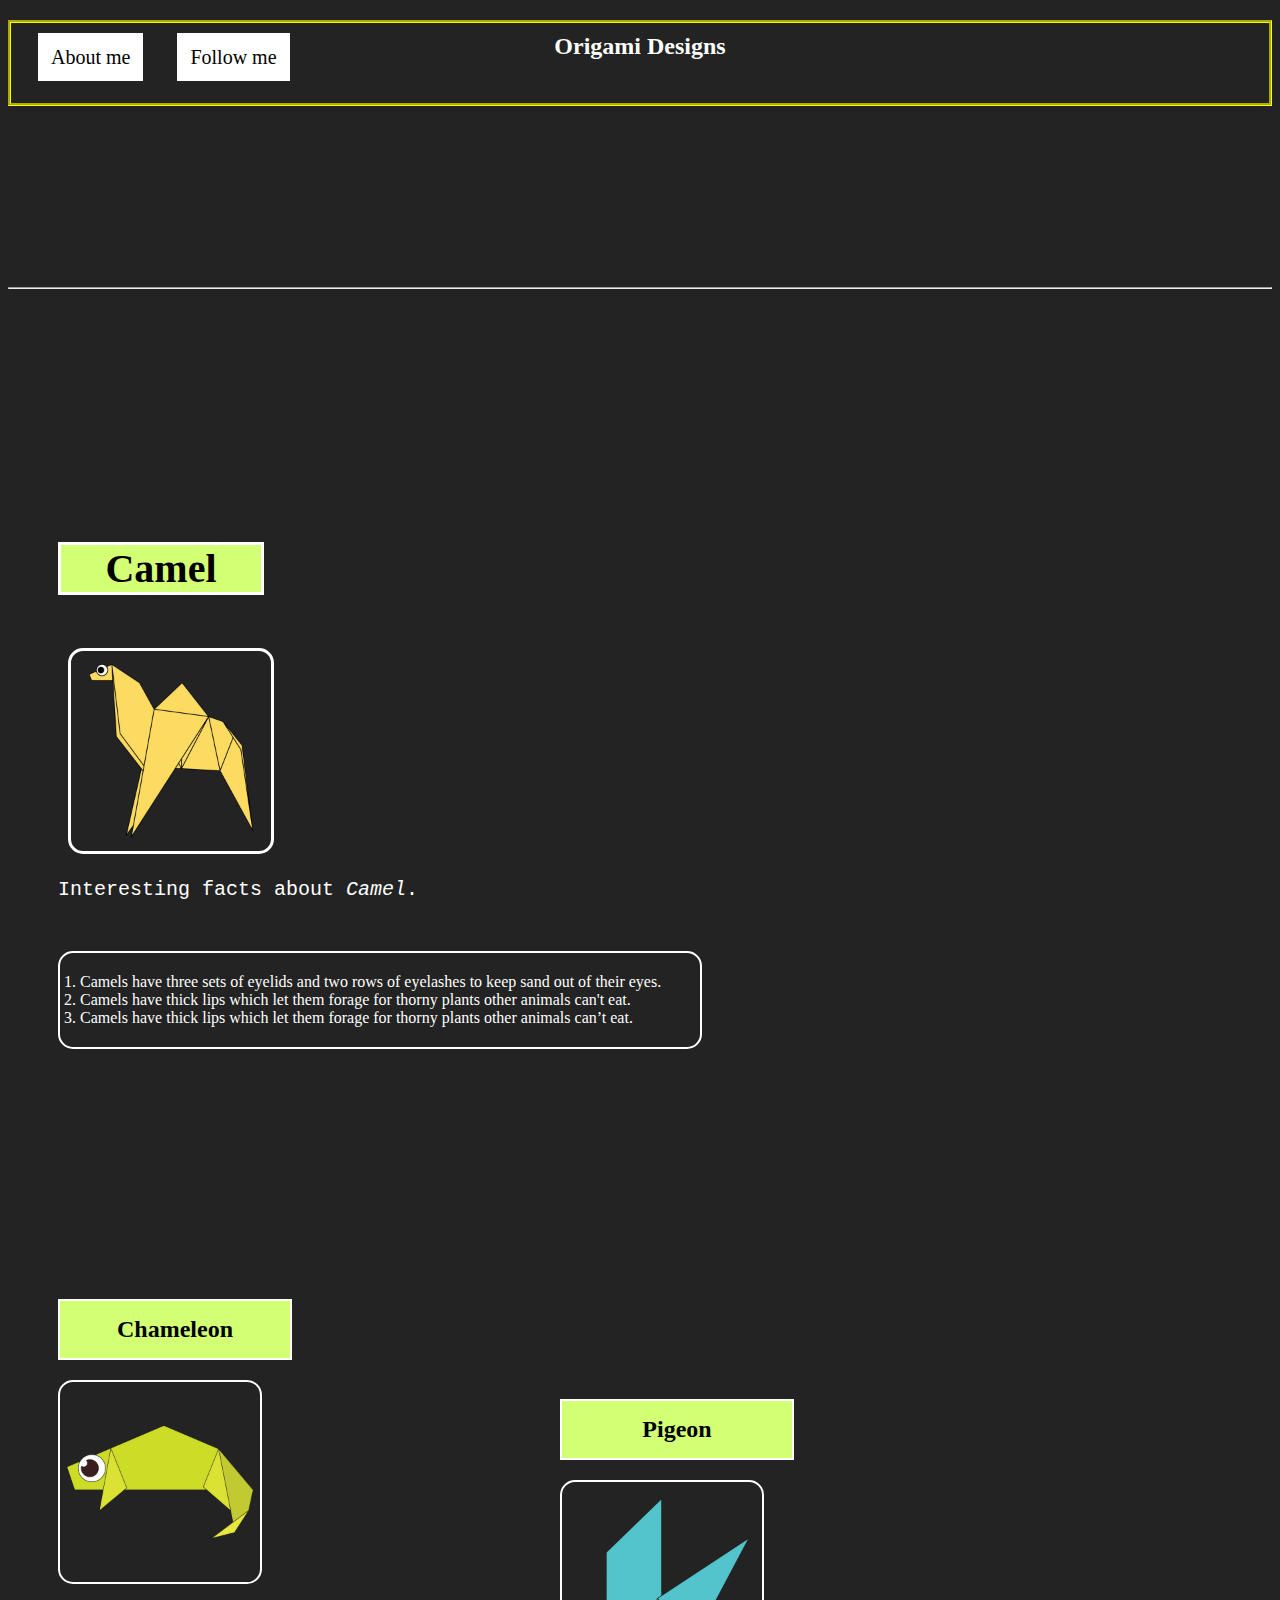
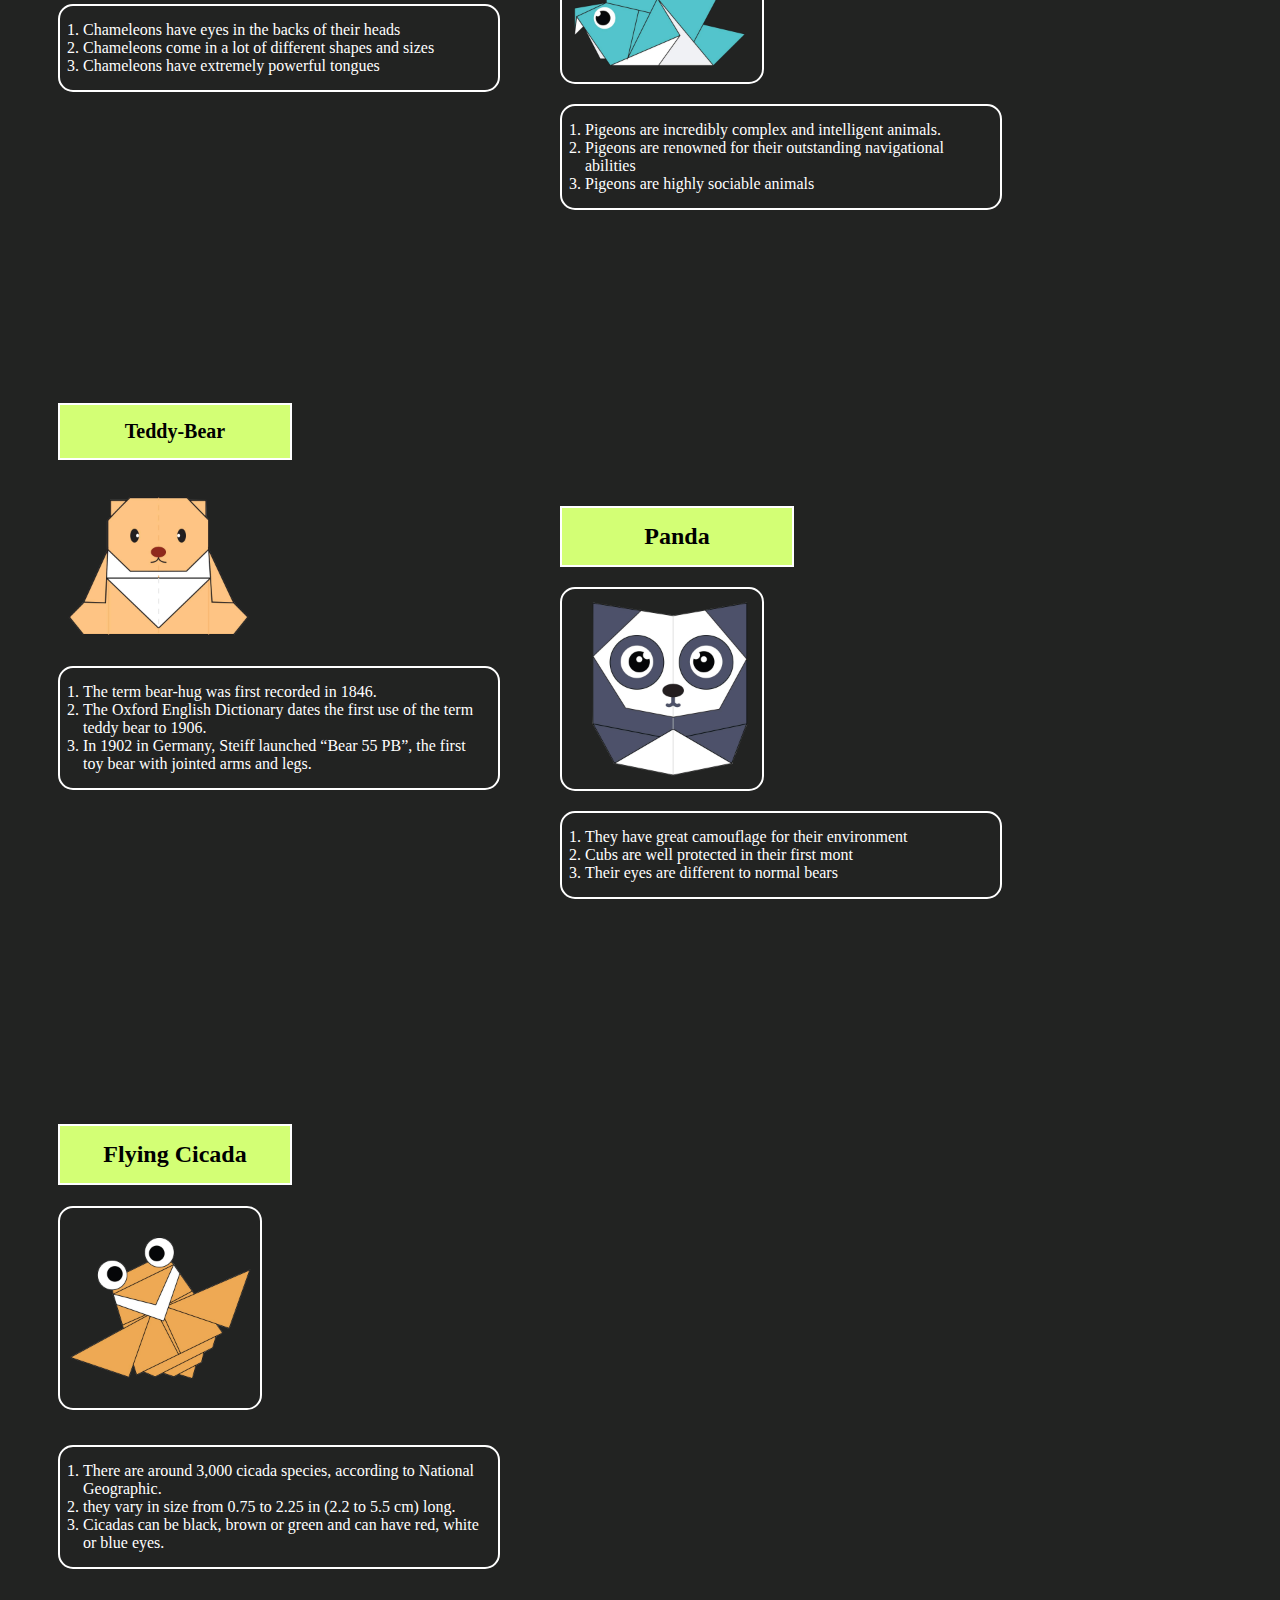
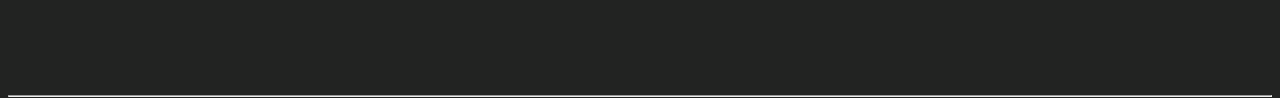
<file: index.html>
<!DOCTYPE html>
<html>
 <head>
	<title>Origami Designs</title>
	<link rel="stylesheet" type="text/css" href="style.css">
 </head>

 <body id="background">
  <h2 id="heading1">Origami Designs</h2>
  <a href="About-me.html" class="btn1" target="_blank">About me</a>
  <a href="follow-me.html" class="btn1" target="_blank">Follow me</a>
<hr id="hr1">
<div class="grid">
  <div class="animals">
<h2 id="heading2">Camel</h2>
  <a href="http://origami.me/camel/" target="_blank"><img src="images/camel.png" width="200" id="img1"></a>
  <p id="para1">Interesting facts about <i>Camel</i>.</p>
  <ol id="list1">
  	<li>Camels have three sets of eyelids and two rows of eyelashes to keep sand out of their eyes.</li>
  	<li>Camels have thick lips which let them forage for thorny plants other animals can't eat.</li>
  	<li>Camels have thick lips which let them forage for thorny plants other animals can’t eat.</li>
  </ol>
</div>
<div class="animals">
  <h2 id="heading3">Chameleon</h2>
  <a href="http://origami.me/chameleon/"><img src="images/chameleon.png" width="200" id="img2"></a>
  <ol id="list2">
  	<li>Chameleons have eyes in the backs of their heads</li>
  	<li>Chameleons come in a lot of different shapes and sizes</li>
  	<li>Chameleons have extremely powerful tongues</li>
  </ol>
</div>
<div class="animals">
<h2 id="heading4">Pigeon</h2>
<a href="http://origami.me/pigeon/"><img src="images/pigeon.png" width="200" id="img3"></a>
<ol id="list3">
	<li>Pigeons are incredibly complex and intelligent animals.</li>
	<li>Pigeons are renowned for their outstanding navigational abilities</li>
	<li>Pigeons are highly sociable animals</li>
</ol>
</div>
<div class="animals">
<h2 id="heading5">Teddy-Bear</h2>
<a href="http://origami.me/teddy-bear/"><img src="images/teddy.png" id="img4" width="200"></a>
<ol id="list4">
	<li>The term bear-hug was first recorded in 1846.</li>
	<li>The Oxford English Dictionary dates the first use of the term teddy bear to 1906.</li>
	<li>In 1902 in Germany, Steiff launched “Bear 55 PB”, the first toy bear with jointed arms and legs.</li>
</ol>
</div>
<div class="animals">
<h2 id="heading6">Panda</h2>
<a href="http://origami.me/panda/"><img src="images/panda.png" width="200" id="img5"></a>
<ol id="list5">
	<li>They have great camouflage for their environment</li>
 	<li>Cubs are well protected in their first mont</li>
    <li>Their eyes are different to normal bears</li>
</ol>
</div>

<div class="animals">
<a href="http://origami.me/flying-cicada/"><img src="images/cicada.png" width="200" id="img6"></a>
<h2 id="heading7">Flying Cicada</h2>
<ol id="list6">
	<li>There are around 3,000 cicada species, according to National Geographic.</li>
	<li>they vary in size from 0.75 to 2.25 in (2.2 to 5.5 cm) long.</li>
	<li>Cicadas can be black, brown or green and can have red, white or blue eyes.</li>
</ol>
</div>
</div>
<hr id="hr7">
 </body>
</html>
</file>
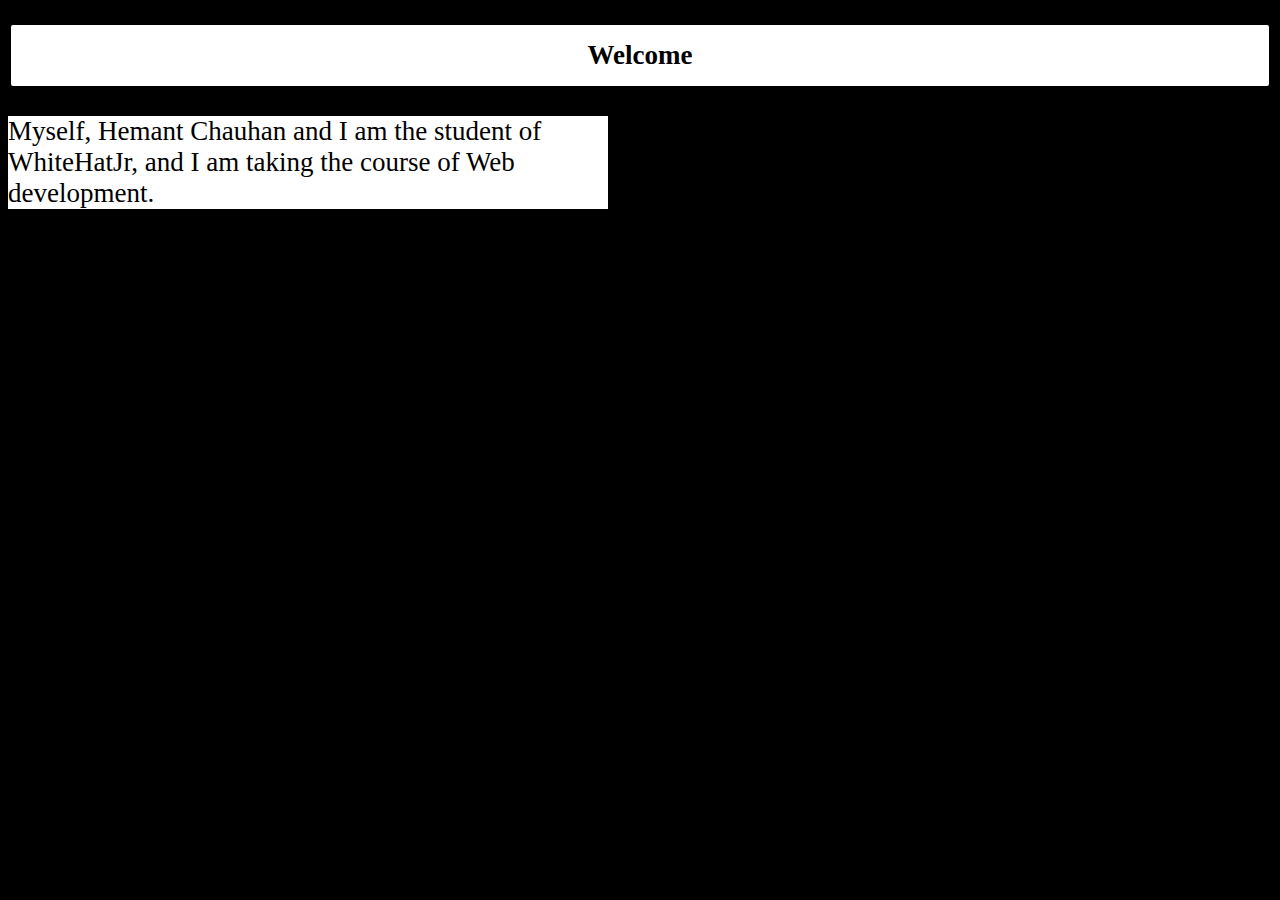
<file: About-me.html>
<!DOCTYPE html>
<html>
<head>
	<title>About Me</title>
	<link rel="stylesheet" type="text/css" href="style.css">
</head>
<body style="background-color: black;">
<h2 id="heading-1">
	Welcome
</h2>
<p id="para-1">Myself, Hemant Chauhan and I am the student of WhiteHatJr, and I am taking the course of Web development. </p>
</body>
</html>
</file>
<file: style.css>
.btn1{
 background-color: white;
 text-decoration: none;
 font-family: cursive;
 font-size: 20px;
 color: black;
 padding: 10px;
 margin-top: 50px;
 margin-left: 30px;
 border-style: solid;
 border-width: 3px;
 border-color: white;
 /* transition: 0.3s; */
 position: relative;
 bottom: 80px;
}

.btn1:hover{
	background-color: black;
	color: white;
	border-color: snow;
	bottom: 85px;
}

#heading1{
	padding: 10px;
	text-align: center;
	color: white;
	border-style: groove;
	border-color: yellow;
	height: 60px;
}

#img1{
	border-style: solid;
	border-color: white;
	border-radius: 15px;
	position: relative;
     left: 10px;
     top: 320px; 
}

#hr1{
	position: relative;
	top: 130px;
}
#heading2{
	background-color: rgb(211, 255, 117);
	color: black;
	border-style: solid;
	border-color: white;
	width: 200px;
	text-align: center;
	font-size: 40px;
	position: relative;
	top: 300px;
}


#para1{
	color: white;
	font-size: 20px;
	font-family: monospace;
	position: relative;
	top: 320px;

}

#list1{
	color: white;
	border-style: solid;
	border-color: white;
	border-width: 2px;
	width: 600px;
	margin: 20px;
	padding: 20px;
	border-radius: 15px;
	position: relative;
	top: 350px;
	right: 20px;
}

#img2{
	border-style: solid;
	border-width: 2px;
	border-color: white;
	border-radius: 15px;
	position: relative;
	top: 500px;
}

#hr2{
	position: relative;
	top: 400px
}
#heading3{
	border-style: solid;
	border-color: white;
	border-width: 2px;
 	width: 200px;
 	text-align: center;
 	/*font-size: */
 	color: black;
 	padding: 10px;
	/*color: white;*/
	background-color: rgb(211, 255, 117);
	padding: 15px;
	position: relative;
	/*border-radius:*/
	top: 500px;
}


#list2{
	color: white;
	position: relative;
	top: 500px;
	right:0px;
	border-style: solid;
	border-color: white;
	border-width: 2px;
	border-radius: 15px;
	padding: 15px;
	padding-left: 23px;
	width: 400px;
}

#hr3{
	position: relative;
	top: 600px;
}

#img3{
	position: relative;
	top: 600px;
	border-style: solid;
	border-width: 2px;
	border-color: white;
	border-radius: 15px;
}

#heading4{
	color: white;
	border-style: solid;
	border-width: 2px;
	border-color: white;
	border-radius: 0px;
	padding: 15px;
	background-color: rgb(211, 255, 117);
	color: black;
	text-align: center;
	width: 200px;
	position: relative;
	top: 600px;
}

#list3{
	color: white;
	border-style: solid;
	border-width: 2px;
	border-color: white;
	border-radius: 15px;
	padding: 15px;
	width: 400px;
	padding-left: 23px;
	position: relative;
	top: 600px;
}
#hr4{
	position: relative;
	top: 700px;
}

#img4{
	position: relative;
	top: 690px;
}

#heading5{
	color: white;
	border-style: solid;
	border-width: 2px;
	border-color: white;
	background-color: rgb(211, 255, 117);
	padding: 15px;
	font-size: 20px;
	text-align: center;
	width: 200px;
	color: black;
	position: relative;
	top: 700px;
}

#list4{
	color: white;
	border-style: solid;
	border-width: 2px;
	border-color: white;
	border-radius: 15px;
	padding: 15px;
	padding-left: 23px;
	width: 400px;
	position: relative;
	top: 670px;
}

#img5{
	border-style: solid;
	border-color: white;
	border-width: 2px;
	border-radius: 15px;
	position: relative;
	top: 800px;
}

#hr5{
	position: relative;
	top: 800px;
}

#heading6{
	background-color: rgb(211, 255, 117);
	border-style: solid;
	border-color: white;
	border-width: 2px;
	color: black;
	padding: 15px;
	text-align: center;
	width: 200px;
    position: relative;	
    top: 800px;
}


#list5{
	color: white;
	border-style: solid;
	border-width: 2px;
	border-color: white;
	border-radius: 15px;
	padding: 15px;
	padding-left: 23px;
	width: 400px;
	position: relative;
	top: 800px;
}

#hr6{
	position: relative;
	top: 900px;
}

#img6{
	border-style: solid;
	border-width: 2px;
	border-color: white;
	border-radius: 15px;
	position: relative;
	top: 1010px;
}

#heading7{
	color: black;
	background-color: rgb(211, 255, 117);
	border-style: solid;
	border-color: white;
	border-width: 2px;
	padding: 15px;
	text-align: center;
	width: 200px;
	position: relative;
	top: 700px;

}

#list6{
	color: white;
	border-style: solid;
	border-width: 2px;
	padding: 15px;
	padding-left: 23px;
	border-radius: 15px;
	border-color: white;
	width: 400px;
	position: relative;
	top: 940px;
}

#hr7{
	position: relative;
	top: 1000px;
}

#heading-1{
			background-color: white;
			border-style: solid;
			font-size: 27px;
			border-radius: 5px;
			padding: 15px;
			text-align: center;

		}
		#para-1{
			background-color: white;
			font-size: 27px;
			color: black;
			width: 600px;
		}

#background{
	background-color: #222322;
	background-size: 300px 300px;
}

.grid{
	display: flex;

	flex-wrap: wrap;
	justify-content: stretch;
	margin: 20px;
	

}

.animals{
	padding: 30px;
}
.animals:hover{
	transform: scale()
}
</file>
